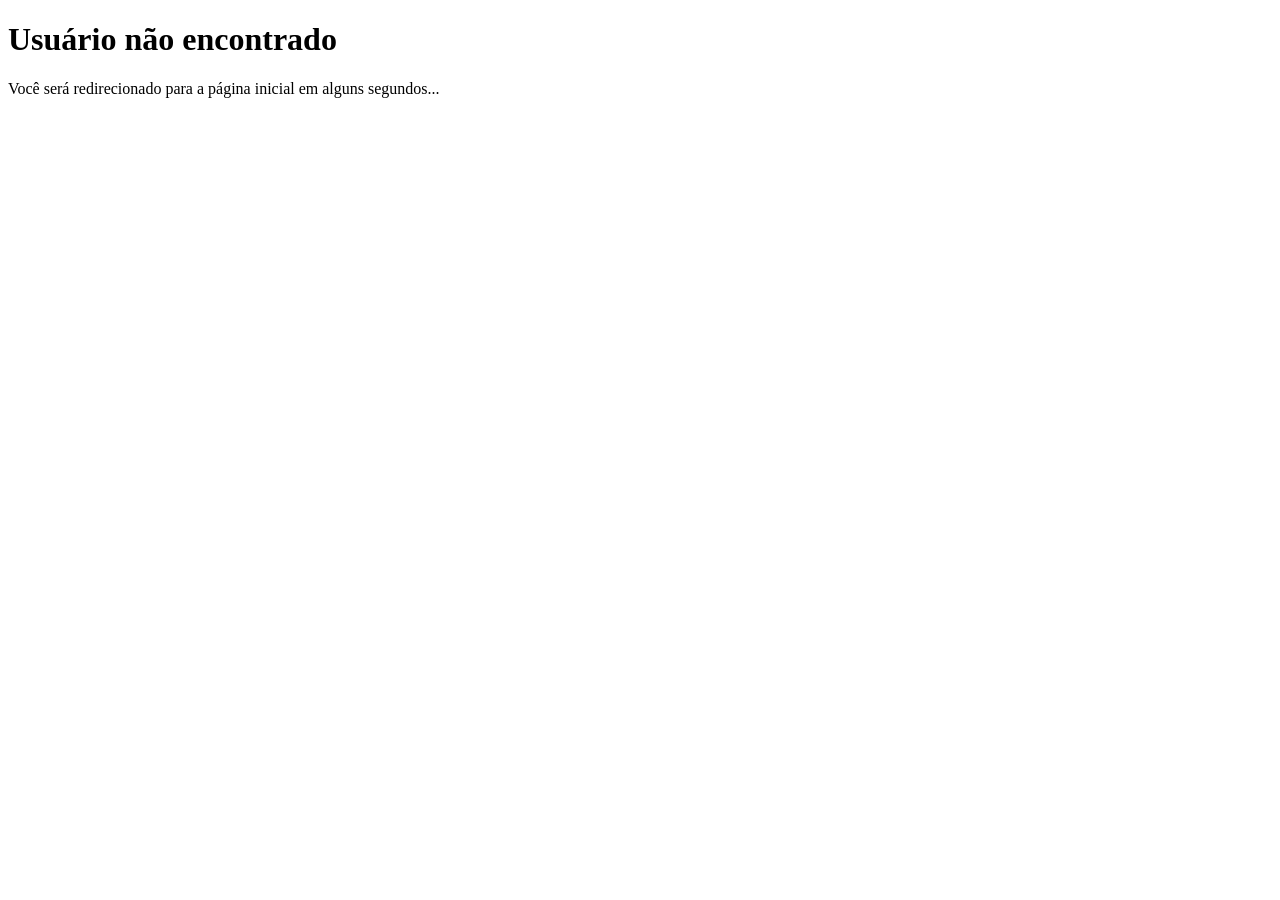
<file: src/templates/404_usuario.html>
<!DOCTYPE html>
<html lang="pt-br">
<head>
    <meta charset="UTF-8">
    <meta http-equiv="refresh" content="3;url=/" />
    <title>Usuário não encontrado</title>

    <script>
        setTimeout(() => {
            window.location.href = "/";
        }, 3000);
    </script>
</head>
<body>
    <div class="container">
        <h1>Usuário não encontrado</h1>
        <p>Você será redirecionado para a página inicial em alguns segundos...</p>
    </div>
</body>
</html>
</file>
